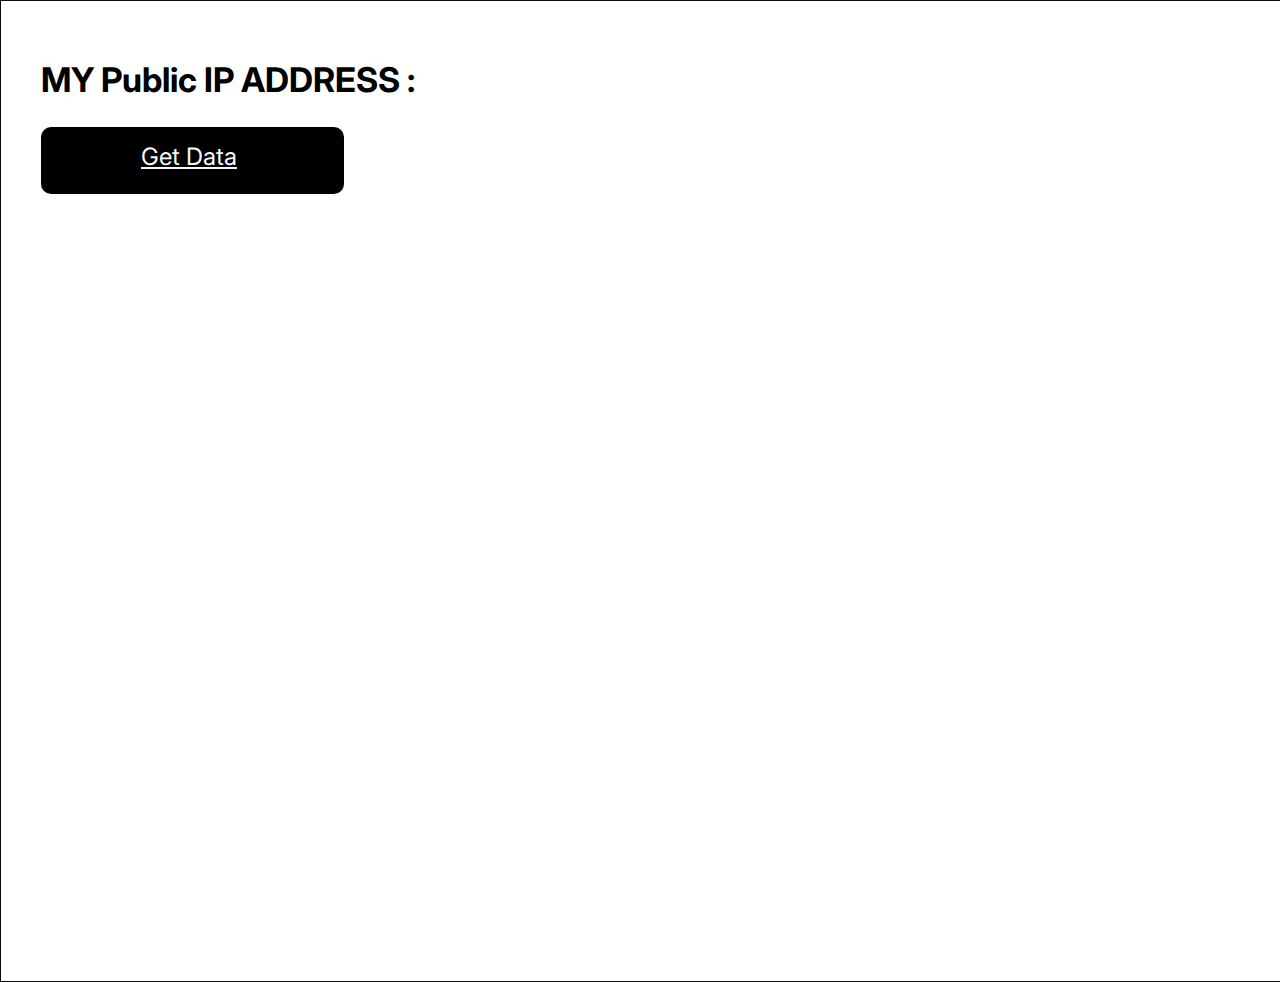
<file: index.html>
<!DOCTYPE html>
<html lang="en">

<head>
    <meta charset="UTF-8">
    <meta http-equiv="X-UA-Compatible" content="IE=edge">
    <meta name="viewport" content="width=device-width, initial-scale=1.0">
    <title>Get Data</title>


    <link rel="stylesheet" href="./style.css">
    <script src="https://ajax.googleapis.com/ajax/libs/jquery/3.2.1/jquery.min.js">
    </script>

</head>

<body>
    <div class="container">
        <h1>MY Public IP ADDRESS : <span id="ip-address"> </span></h1>
        <a id="getdata" href="./index2.html" target="_blank"> Get Data</a>
    </div>


    <script src="./script.js"></script>
</body>

</html>
</file>
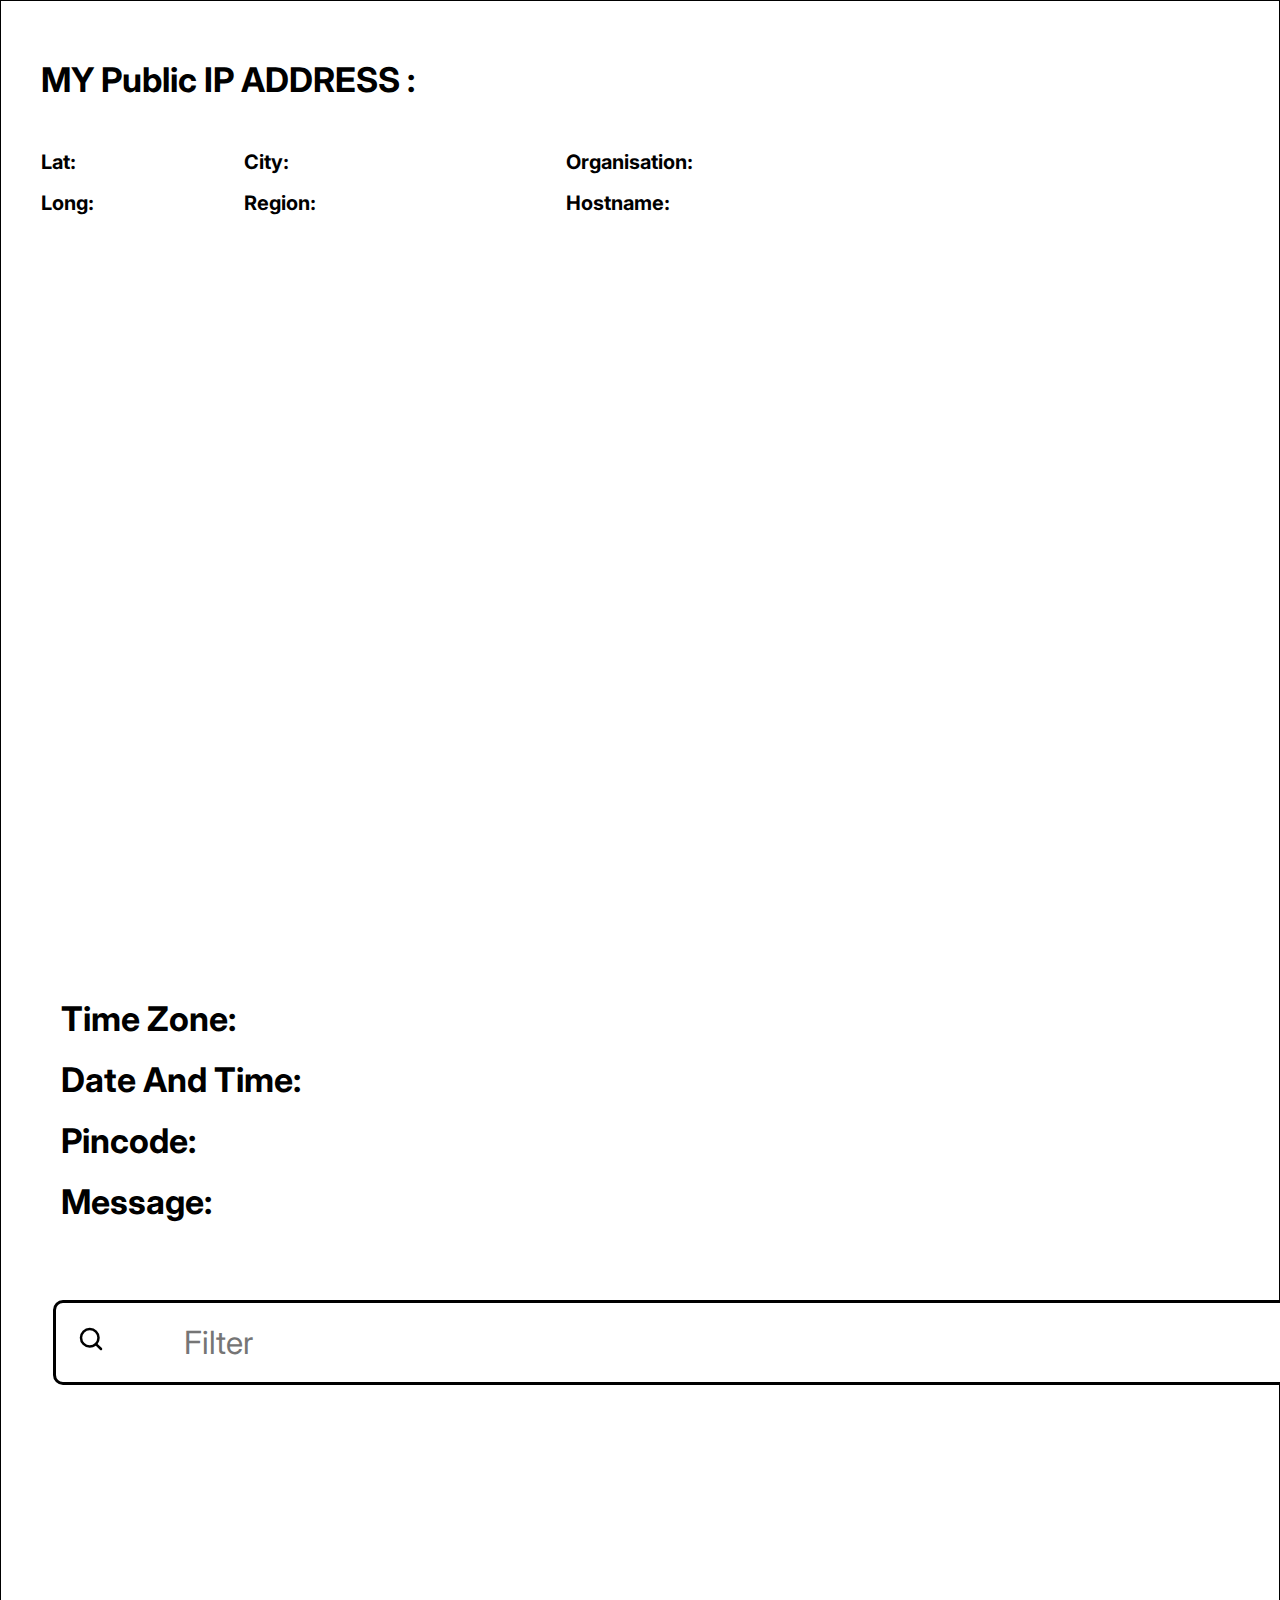
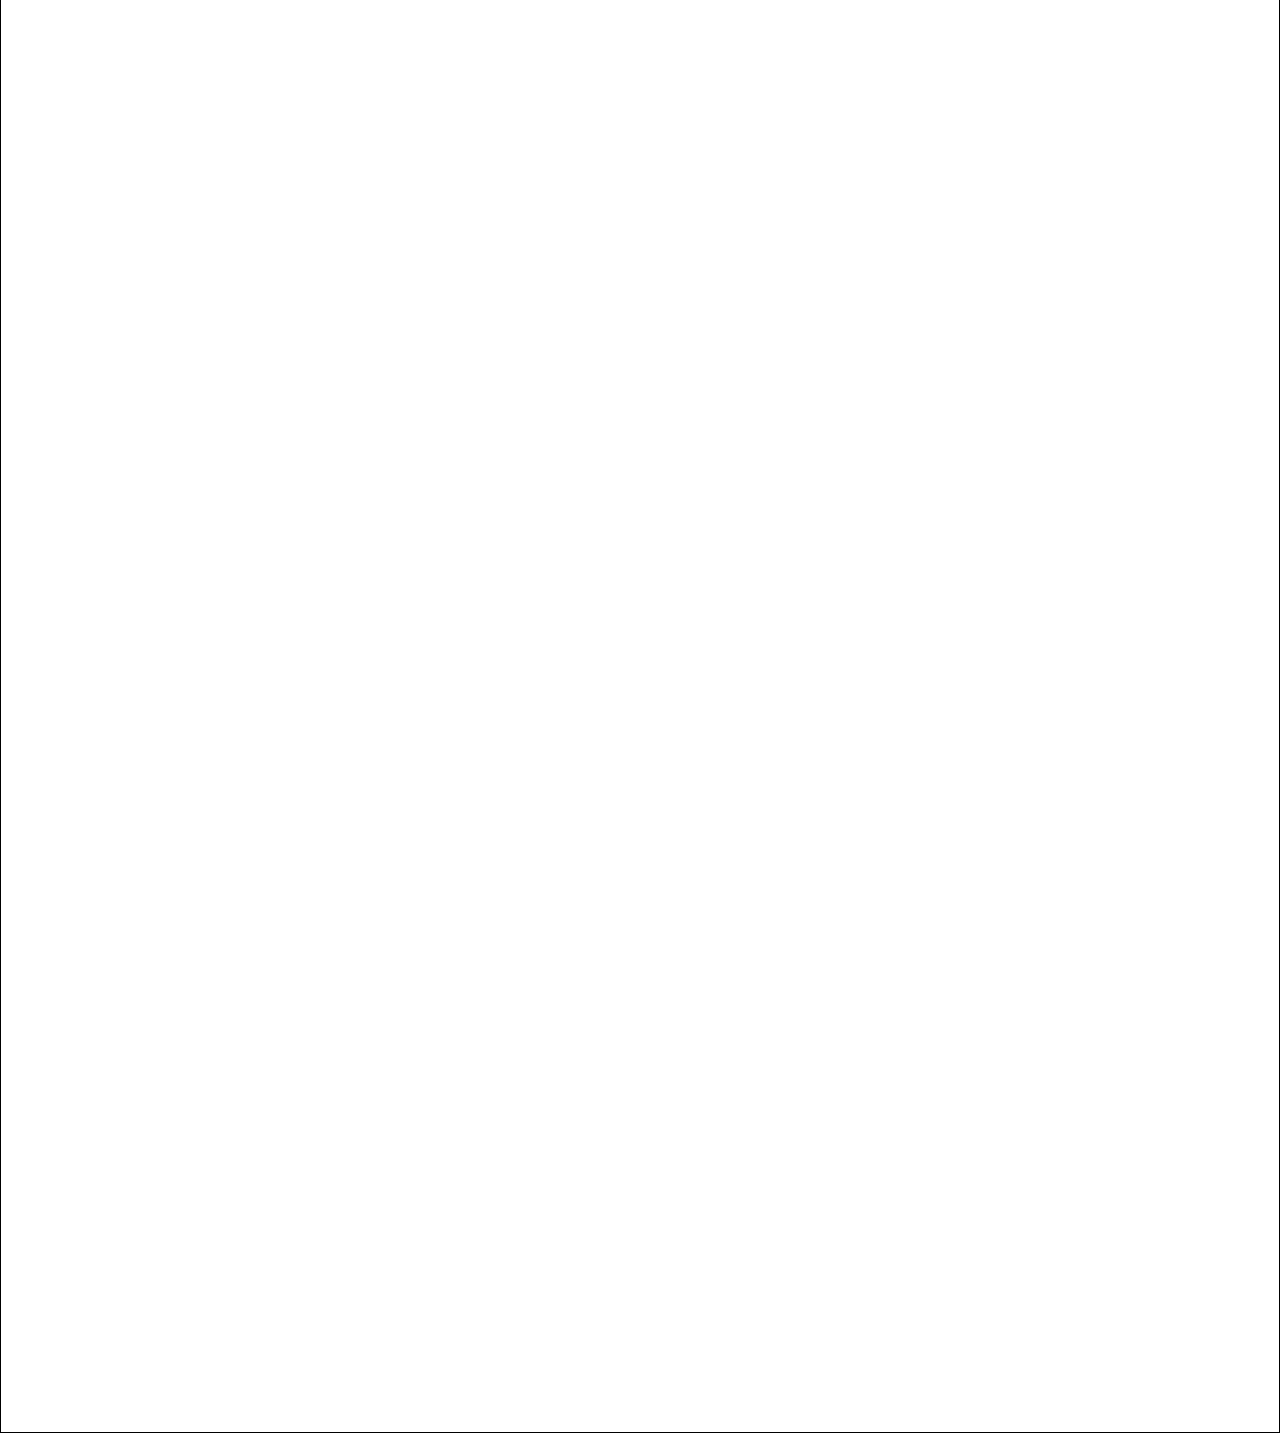
<file: index2.html>
<!DOCTYPE html>
<html lang="en">

<head>
    <meta charset="UTF-8">
    <meta http-equiv="X-UA-Compatible" content="IE=edge">
    <meta name="viewport" content="width=device-width, initial-scale=1.0">
    <title>Display Page</title>
    <link rel="stylesheet" href="./style2.css">

    <script src="https://ajax.googleapis.com/ajax/libs/jquery/3.2.1/jquery.min.js">
    </script>
</head>

<body>

    <div class="container">
        <h1>MY Public IP ADDRESS : <span id="ip-address"> </span></h1>
        <div class="list">
            <div class="list1">
                <p>Lat: <span id="lat"> </span></p>
                <p>Long: <span id="Long"> </span></p>
            </div>

            <div class="list2">
                <p> City: <span id="City"> </span></p>
                <p>Region: <span id="Region"> </span></p>
            </div>

            <div class="list3">
                <p>Organisation: <span id="Organisation"> </span></p>
                <p> Hostname: <span id="hostname"> </span></p>
            </div>
        </div>

        <div id="map-container" class="map-container"> </div>
        <div class="list-dispaly">
            <ul>
                <li>Time Zone: <span id="Timezone"> </span></li>
                <li>Date And Time: <span id="Date And Time"></span></li>
                <li>Pincode: <span id="Pincode"> </span></li>
                <li>Message: <span id="Message"></span></li>
            </ul>
        </div>


        <div class="filter">
            <input type="text" id="filter" placeholder="Filter" onkeyup="search()">
            <svg xmlns="http://www.w3.org/2000/svg" viewBox="0 0 24 24">
                <g data-name="Layer 2">
                    <path
                        d="m20.71 19.29-3.4-3.39A7.92 7.92 0 0 0 19 11a8 8 0 1 0-8 8 7.92 7.92 0 0 0 4.9-1.69l3.39 3.4a1 1 0 0 0 1.42 0 1 1 0 0 0 0-1.42zM5 11a6 6 0 1 1 6 6 6 6 0 0 1-6-6z"
                        data-name="search" />
                </g>
            </svg>
        </div>
        <div class="postbox">
            <div id="postinfo"></div>
        </div>
    </div>

    <script src="./script2.js"></script>
</body>

</html>
</file>
<file: style.css>
@import url('https://fonts.googleapis.com/css2?family=Inter:wght@700&display=swap');

* {
    margin: 0;
    padding: 0;
    box-sizing: border-box;
    font-family: 'Inter', sans-serif;
}

.container {
   width: 1512px;
    height: 982px;
    border: 1px solid rgb(9, 9, 9);
}

h1 {
    position: absolute;
    width: 1167px;
    height: 41px;
    left: 41px;
    top: 59px;
    font-weight: 700;
    font-size: 34px;
    line-height: 41px;
    color: #000000;
}

#getdata {
    position: absolute;
    padding-left: 100px;
    padding-top: 15px;
    width: 303px;
    height: 67px;
    left: 41px;
    top: 127px;
    background: #000000;
    border-radius: 10px;
    color: #f9f8f8;
    font-weight: 400;
    font-size: 24px;
    line-height: 29px;

}
</file>
<file: style2.css>
@import url('https://fonts.googleapis.com/css2?family=Inter:wght@700&display=swap');

* {
    margin: 0;
    padding: 0;
    box-sizing: border-box;
    font-family: 'Inter', sans-serif;
}

body {
    border: 1px solid black;
}

.container {
   width: 1512px;
    height: 3031px;
    display: flex;
    flex-direction: column;
    /* border: 1px solid red; */
}

h1 {
    position: absolute;
    width: 1167px;
    height: 41px;
    left: 41px;
    top: 59px;
    font-weight: 700;
    font-size: 34px;
    line-height: 41px;
    color: #000000;

}

.list {
    position: absolute;
    width: 1167px;
    height: 82px;
    left: 41px;
    top: 142px;
    font-weight: 700;
    font-size: 34px;
    line-height: 41px;
    color: #000000;
    display: flex;
    flex-direction: row;
    /* border: 1px solid red; */
}

p {
    font-size: 20px;
}

.list2 {
    position: relative;
    left: 150px;
}

.list3 {
    position: relative;
    left: 400px;
}

.map-container {
    position: absolute;
    left: 39px;
    top: 262px;
    width: 1408px;
    height: 649px;
    /* border: 1px solid red; */
}

iframe {
    border: 5px solid green;
    height: 649px;
    width: 1408px;
}

.list-dispaly {
    position: absolute;
    width: 1167px;
    height: 251px;
    left: 41px;
    top: 978px;
    font-weight: 700;
    font-size: 34px;
    line-height: 41px;
    color: #000000;
    /* border: 1px solid red; */

}

li {
    list-style: none;
    margin: 20px;
}

svg {
    position: absolute;
    top: 1324px;
    left: 76px;
    width: 30px;
    height: 30px;
}

#filter {
    position: absolute;
    top: 1300px;
    left: 53px;
    padding-left: 128px;
    width: 1408px;
    height: 85px;
    border: 3px solid #000000;
    border-radius: 10px;
    font-weight: 400;
    font-size: 32px;
    line-height: 38px;

}

.postbox {
    position: absolute;
    left: 49px;
    top: 1448px;
    background: #FFFFFF;
    border-radius: 10px;
    font-weight: 400;
    font-size: 34px;
    line-height: 41px;
}
</file>
